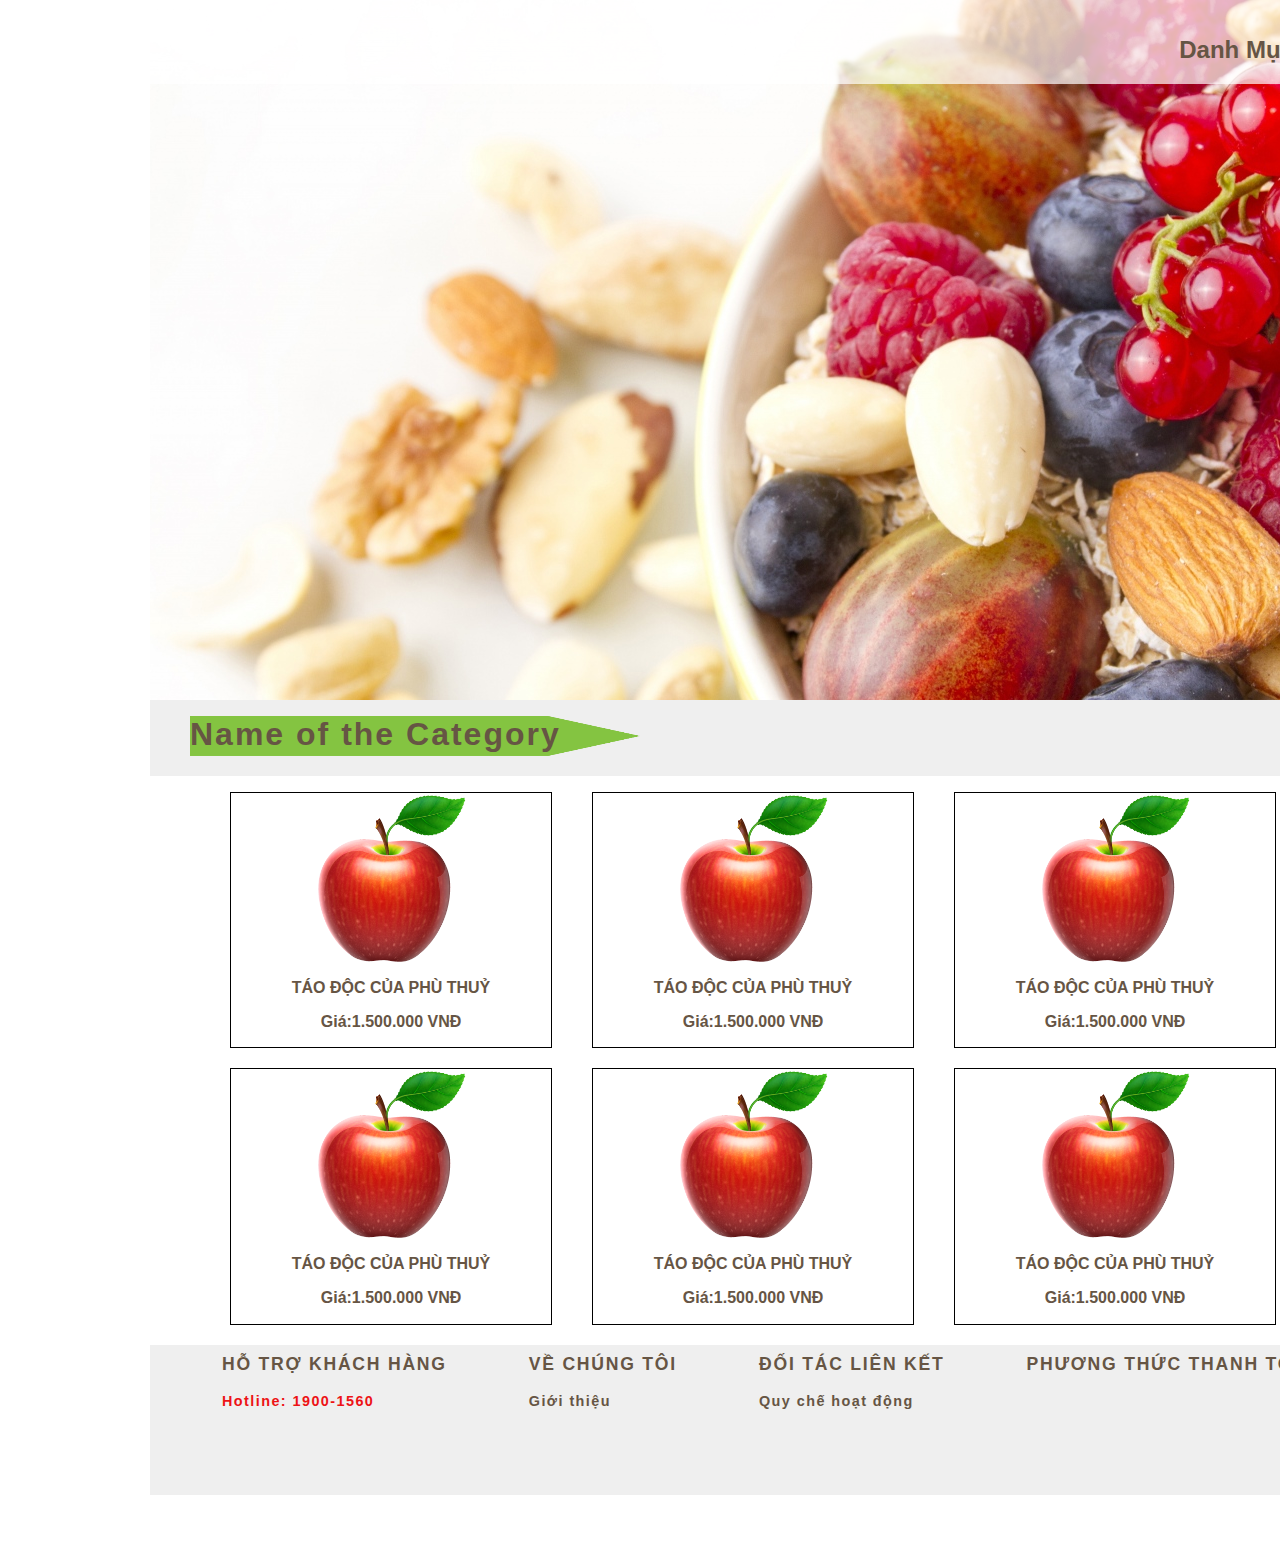
<file: index.html>
<!doctype html>
<html>
<head>
<link rel="stylesheet" type="text/css" href="css/index.css">
<link rel="stylesheet" type="text/css" href="css/_rs.css">
<meta charset="utf-8">
<title>Index</title>
</head>

<body>
	<div id = "header">
		<div id = "nav">
			<ul class="clear">
				<li><a href="">Đăng Nhập</a></li>
				<li><a href="">Giỏ Hàng</a></li>
				<li><a href="">Danh Mục Sản Phẩm</a></li>
			</ul>
		</div>
	</div>
	
	<div id = "category">
		<ul>
			<li><h1> Name of the Category</h1></li>
			<li><a href="">Rau quả</a></li>
			<li><a href="">Trái cây</a></li>
			<li><a href="">Thực phẩm</a></li>
		</ul>
	</div>
	
	<div id = "content">
		<div class = "product">
			<ul>
				<li>
					<img alt="product" src="image/product.png" class="align-image">
					<p> TÁO ĐỘC CỦA PHÙ THUỶ</p>
					<p> Giá:1.500.000 VNĐ</p>
				</li>
			</ul>
			
			<ul>
				<li>
					<img alt="product" src="image/product.png" class="align-image">
					<p> TÁO ĐỘC CỦA PHÙ THUỶ</p>
					<p> Giá:1.500.000 VNĐ</p>
				</li>
			</ul>
			
			<ul>
				<li>
					<img alt="product" src="image/product.png" class="align-image">
					<p> TÁO ĐỘC CỦA PHÙ THUỶ</p>
					<p> Giá:1.500.000 VNĐ</p>
				</li>
			</ul>
			
			<ul>
				<li>
					<img alt="product" src="image/product.png" class="align-image">
					<p> TÁO ĐỘC CỦA PHÙ THUỶ</p>
					<p> Giá:1.500.000 VNĐ</p>
				</li>
			</ul>
			
			<ul>
				<li>
					<img alt="product" src="image/product.png" class="align-image">
					<p> TÁO ĐỘC CỦA PHÙ THUỶ</p>
					<p> Giá:1.500.000 VNĐ</p>
				</li>
			</ul>
			
			<ul>
				<li>
					<img alt="product" src="image/product.png" class="align-image">
					<p> TÁO ĐỘC CỦA PHÙ THUỶ</p>
					<p> Giá:1.500.000 VNĐ</p>
				</li>
			</ul>
			
			<ul>
				<li>
					<img alt="product" src="image/product.png" class="align-image">
					<p> TÁO ĐỘC CỦA PHÙ THUỶ</p>
					<p> Giá:1.500.000 VNĐ</p>
				</li>
			</ul>
			
			<ul>
				<li>
					<img alt="product" src="image/product.png" class="align-image">
					<p> TÁO ĐỘC CỦA PHÙ THUỶ</p>
					<p> Giá:1.500.000 VNĐ</p>
				</li>
			</ul>
			
		</div>
	</div>
	
	<div class = "class-clear"></div>
	
	<div id = "footer">
		<div id= "menu-footer">
			<table>
				<tr>
					<th>Hỗ Trợ Khách Hàng</th>
					<th>Về Chúng Tôi</th>
					<th>Đối Tác Liên Kết</th>
					<th>Phương Thức Thanh Toán</th>
					<th>Kết Nối Với Chúng Tôi</th>
				</tr>
				
				<tr>
					<td style="color:#ED1316"> Hotline: 1900-1560</td>
					<td> Giới thiệu</td>
					<td> Quy chế hoạt động</td>
					<td> </td>
					<td> </td>
				</tr>
				
				<tr>
					
				</tr>
				
			</table>	
		</div>
		
		<p>&copy; Copyright 2017 - Bản Quyền Thuộc Về Yêu Đời - Group</p>
	</div>
	
</body>

</html>
</file>
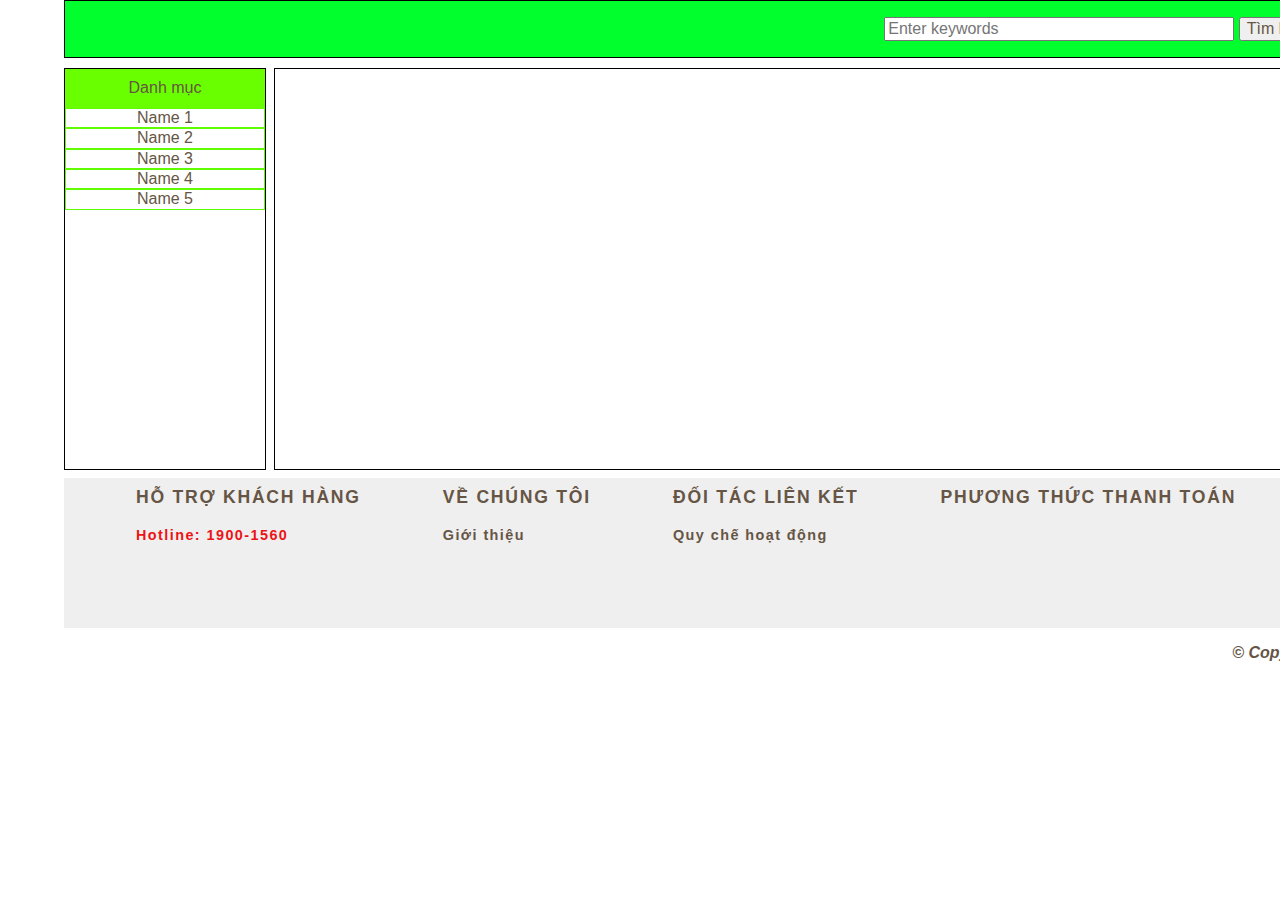
<file: searchPage.html>
<!doctype html>
<html>
<head>
<meta charset="utf-8">
<link rel="stylesheet" type="text/css" href="css/_rs.css">
<link rel="stylesheet" type="text/css" href="css/searchPage.css">
<title>searchPage</title>
</head>

<body>
	<div id = "header">
		<div id = "nav">
			<ul>
			<form action="http://www.example.com/searchPage.php">
				<input id = "searchBar" type="search" name="search" placeholder="Enter keywords" />
				<input type="submit" value="Tìm kiếm" />
			</form>
			<li><a href="">Giỏ Hàng</a></li>
			<li><a href="">Đăng Nhập</a></li>
			</ul>
		</div>
	</div>
	
	<div id = "content">
		<div id = "left">
			<p>Danh mục</p>
			<div id="nameofProduct">
				<ul>
					<li><a href="">Name 1</a></li>
					<li><a href="">Name 2</a></li>
					<li><a href="">Name 3</a></li>
					<li><a href="">Name 4</a></li>
					<li><a href="">Name 5</a></li>
				</ul>
			</div>
		</div>
		
		<div id = "right">
			
		</div>
	</div>
	
	
	<div id = "footer">
		<div id= "menu-footer">
			<table>
				<tr>
					<th>Hỗ Trợ Khách Hàng</th>
					<th>Về Chúng Tôi</th>
					<th>Đối Tác Liên Kết</th>
					<th>Phương Thức Thanh Toán</th>
					<th>Kết Nối Với Chúng Tôi</th>
				</tr>
				
				<tr>
					<td style="color:#ED1316"> Hotline: 1900-1560</td>
					<td> Giới thiệu</td>
					<td> Quy chế hoạt động</td>
					<td> </td>
					<td> </td>
				</tr>
				
				<tr>
					
				</tr>
				
			</table>	
		</div>
		
		<p>&copy; Copyright 2017 - Bản Quyền Thuộc Về Yêu Đời - Group</p>
	</div>
</body>

</html>
</file>
<file: css/index.css>
@charset "utf-8";
/* CSS Document */
/* Start index.css*/

* {
	font-family: Arial, Verdana, sans-serif;
	color: #665544;
}

body{
	width: 90%;
	margin: 0 auto;
}

#header{
	width: 1600px;
	height: 700px;
	background-image: url(../image/wallpaper.jpg);
	background-repeat: no-repeat;
	margin: 0px 0px 0px 150px;
}

#category {
	width: 1600px;
	margin: 0px 0px 0px 150px;
	background-color: #efefef;
	overflow: auto;
}


#category h1 {
	width: 450px;
	height:60px;
	letter-spacing: 1.5pt;
	font-weight: bold;
	font-size: 24pt;
	margin: 0px;
	background-image: url(../image/menu.png);
	background-repeat: no-repeat;
	background-size:450px 40px;
}

#category ul li h1 {   /*Hy cù bơ sửa lại*/
    float:left;
} 

#category ul {
	list-style: none;
}

#category ul li{
 	display: inline;
}


#category ul li a{
	float: right;
	padding: 0px 10px;
	text-decoration: none;
	font-size: 20pt;
	font-weight: bold;
}

#category ul li a:hover{
	text-decoration: underline;
}

#content {
	width: 1600px;
	margin: 0px 0px 0px 150px;
}

.product ul {
	width:100%;
	list-style: none;
}

.product ul li {
	width: 320px;
	height: auto;
	border: 1px solid #000;
	float: left;
	margin-left: 40px;
	margin-bottom: 20px;
}

.product ul li p{
	text-decoration: none;
	text-align:center;
	font-weight: bold;
}

#nav{
	background:rgb(255,255,255);
	background:rgba(255,255,255,0.7);
	overflow:auto;
}

#nav li{
	display: inline;
	padding: 20px 20px;
	float:right;
}

#nav li a {
	font-size:18pt;
	font-weight: bold;
	text-decoration: none;
}

#nav li a:hover{
	text-decoration: underline;
}

img.align-image{
	width: 150px;
	margin: 0px auto;
	display:block;
}

#footer{
	width: 1600px;
	margin: 0px 0px 0px 150px;
}

#footer p {
	text-align: right;
	font-weight: bold;
	font-style:italic;
}

#menu-footer{
	height: 150px;
	background-color:#efefef;
}

#menu-footer table th,td{
	padding: 7px 10px 10px 70px;
}

#menu-footer table th{
	text-transform: uppercase;
	letter-spacing: 0.1em;
	font-size: 110%;
	text-align: left;
}

#menu-footer table tr td{
	letter-spacing: 0.1em;
	font-size: 90%;
	text-align: left;
	font-weight: bold;
}

.class-clear{
	clear:left;
}
</file>
<file: css/searchPage.css>
@charset "utf-8";
/* CSS Document */

* {
	font-family: Arial, Verdana, sans-serif;
	color: #665544;
}

body{
	width: 90%;
	margin: 0 auto;
}

#searchBar {
	width: 350px;
}

#header{
	width: 1600px;
	border: 1px solid #000;
	background-color: #00FF2C;
	margin-bottom: 10px;
}

#nav{
	overflow: auto;
}

#nav ul{
	float:right;
	list-style: none;
}

#nav ul form {
	margin: 0 100px;
}

#nav ul li {
	margin: 0 20px;
}

#nav ul li,form{
	display: inline;
}

#nav ul li a {
	text-decoration: none;
	color:aliceblue;
	font-weight: bold;
}

#nav ul li a:hover{
	text-decoration: underline;
}

#content{
	width: 1602px;
	height: 400px;
	margin-bottom: 10px;
}

#left{
	width: 200px;
	height: 400px;
	border: 1px solid #000;
	float: left;
}

#right{
	width: 1390px;
	height: 400px;
	border: 1px solid #000;
	float: right;
}

#left p {
	text-align: center;
	padding: 10px;
	margin: 0;
	background:#69FF00;
}

#left ul{
	list-style: none;
	width: 100%;
	height: auto;
	margin: 0;
	padding: 0;
}

#left ul li {
	border: 1px solid #60FC00;
	margin: 0 auto;
	text-align: center;
}

#left ul li a {
	text-decoration: none;
}

#left ul li a:hover{
	text-decoration: underline;
}

#footer{
	width: 1602px;
}

#footer p {
	text-align: right;
	font-weight: bold;
	font-style:italic;
}

#menu-footer{
	height: 150px;
	background-color:#efefef;
}

#menu-footer table th,td{
	padding: 7px 10px 10px 70px;
}

#menu-footer table th{
	text-transform: uppercase;
	letter-spacing: 0.1em;
	font-size: 110%;
	text-align: left;
}

#menu-footer table tr td{
	letter-spacing: 0.1em;
	font-size: 90%;
	text-align: left;
	font-weight: bold;
}
</file>
<file: css/_rs.css>
@charset "utf-8";
/* CSS Document */

/*! normalize.css v7.0.0 | MIT License | github.com/necolas/normalize.css */

/* Document
   ========================================================================== */

/**
 * 1. Correct the line height in all browsers.
 * 2. Prevent adjustments of font size after orientation changes in
 *    IE on Windows Phone and in iOS.
 */

html {
  line-height: 1.15; /* 1 */
  -ms-text-size-adjust: 100%; /* 2 */
  -webkit-text-size-adjust: 100%; /* 2 */
}

/* Sections
   ========================================================================== */

/**
 * Remove the margin in all browsers (opinionated).
 */

body {
  margin: 0;
}

/**
 * Add the correct display in IE 9-.
 */

article,
aside,
footer,
header,
nav,
section {
  display: block;
}

/**
 * Correct the font size and margin on `h1` elements within `section` and
 * `article` contexts in Chrome, Firefox, and Safari.
 */

h1 {
  font-size: 2em;
  margin: 0.67em 0;
}

/* Grouping content
   ========================================================================== */

/**
 * Add the correct display in IE 9-.
 * 1. Add the correct display in IE.
 */

figcaption,
figure,
main { /* 1 */
  display: block;
}

/**
 * Add the correct margin in IE 8.
 */

figure {
  margin: 1em 40px;
}

/**
 * 1. Add the correct box sizing in Firefox.
 * 2. Show the overflow in Edge and IE.
 */

hr {
  box-sizing: content-box; /* 1 */
  height: 0; /* 1 */
  overflow: visible; /* 2 */
}

/**
 * 1. Correct the inheritance and scaling of font size in all browsers.
 * 2. Correct the odd `em` font sizing in all browsers.
 */

pre {
  font-family: monospace, monospace; /* 1 */
  font-size: 1em; /* 2 */
}

/* Text-level semantics
   ========================================================================== */

/**
 * 1. Remove the gray background on active links in IE 10.
 * 2. Remove gaps in links underline in iOS 8+ and Safari 8+.
 */

a {
  background-color: transparent; /* 1 */
  -webkit-text-decoration-skip: objects; /* 2 */
}

/**
 * 1. Remove the bottom border in Chrome 57- and Firefox 39-.
 * 2. Add the correct text decoration in Chrome, Edge, IE, Opera, and Safari.
 */

abbr[title] {
  border-bottom: none; /* 1 */
  text-decoration: underline; /* 2 */
  text-decoration: underline dotted; /* 2 */
}

/**
 * Prevent the duplicate application of `bolder` by the next rule in Safari 6.
 */

b,
strong {
  font-weight: inherit;
}

/**
 * Add the correct font weight in Chrome, Edge, and Safari.
 */

b,
strong {
  font-weight: bolder;
}

/**
 * 1. Correct the inheritance and scaling of font size in all browsers.
 * 2. Correct the odd `em` font sizing in all browsers.
 */

code,
kbd,
samp {
  font-family: monospace, monospace; /* 1 */
  font-size: 1em; /* 2 */
}

/**
 * Add the correct font style in Android 4.3-.
 */

dfn {
  font-style: italic;
}

/**
 * Add the correct background and color in IE 9-.
 */

mark {
  background-color: #ff0;
  color: #000;
}

/**
 * Add the correct font size in all browsers.
 */

small {
  font-size: 80%;
}

/**
 * Prevent `sub` and `sup` elements from affecting the line height in
 * all browsers.
 */

sub,
sup {
  font-size: 75%;
  line-height: 0;
  position: relative;
  vertical-align: baseline;
}

sub {
  bottom: -0.25em;
}

sup {
  top: -0.5em;
}

/* Embedded content
   ========================================================================== */

/**
 * Add the correct display in IE 9-.
 */

audio,
video {
  display: inline-block;
}

/**
 * Add the correct display in iOS 4-7.
 */

audio:not([controls]) {
  display: none;
  height: 0;
}

/**
 * Remove the border on images inside links in IE 10-.
 */

img {
  border-style: none;
}

/**
 * Hide the overflow in IE.
 */

svg:not(:root) {
  overflow: hidden;
}

/* Forms
   ========================================================================== */

/**
 * 1. Change the font styles in all browsers (opinionated).
 * 2. Remove the margin in Firefox and Safari.
 */

button,
input,
optgroup,
select,
textarea {
  font-family: sans-serif; /* 1 */
  font-size: 100%; /* 1 */
  line-height: 1.15; /* 1 */
  margin: 0; /* 2 */
}

/**
 * Show the overflow in IE.
 * 1. Show the overflow in Edge.
 */

button,
input { /* 1 */
  overflow: visible;
}

/**
 * Remove the inheritance of text transform in Edge, Firefox, and IE.
 * 1. Remove the inheritance of text transform in Firefox.
 */

button,
select { /* 1 */
  text-transform: none;
}

/**
 * 1. Prevent a WebKit bug where (2) destroys native `audio` and `video`
 *    controls in Android 4.
 * 2. Correct the inability to style clickable types in iOS and Safari.
 */

button,
html [type="button"], /* 1 */
[type="reset"],
[type="submit"] {
  -webkit-appearance: button; /* 2 */
}

/**
 * Remove the inner border and padding in Firefox.
 */

button::-moz-focus-inner,
[type="button"]::-moz-focus-inner,
[type="reset"]::-moz-focus-inner,
[type="submit"]::-moz-focus-inner {
  border-style: none;
  padding: 0;
}

/**
 * Restore the focus styles unset by the previous rule.
 */

button:-moz-focusring,
[type="button"]:-moz-focusring,
[type="reset"]:-moz-focusring,
[type="submit"]:-moz-focusring {
  outline: 1px dotted ButtonText;
}

/**
 * Correct the padding in Firefox.
 */

fieldset {
  padding: 0.35em 0.75em 0.625em;
}

/**
 * 1. Correct the text wrapping in Edge and IE.
 * 2. Correct the color inheritance from `fieldset` elements in IE.
 * 3. Remove the padding so developers are not caught out when they zero out
 *    `fieldset` elements in all browsers.
 */

legend {
  box-sizing: border-box; /* 1 */
  color: inherit; /* 2 */
  display: table; /* 1 */
  max-width: 100%; /* 1 */
  padding: 0; /* 3 */
  white-space: normal; /* 1 */
}

/**
 * 1. Add the correct display in IE 9-.
 * 2. Add the correct vertical alignment in Chrome, Firefox, and Opera.
 */

progress {
  display: inline-block; /* 1 */
  vertical-align: baseline; /* 2 */
}

/**
 * Remove the default vertical scrollbar in IE.
 */

textarea {
  overflow: auto;
}

/**
 * 1. Add the correct box sizing in IE 10-.
 * 2. Remove the padding in IE 10-.
 */

[type="checkbox"],
[type="radio"] {
  box-sizing: border-box; /* 1 */
  padding: 0; /* 2 */
}

/**
 * Correct the cursor style of increment and decrement buttons in Chrome.
 */

[type="number"]::-webkit-inner-spin-button,
[type="number"]::-webkit-outer-spin-button {
  height: auto;
}

/**
 * 1. Correct the odd appearance in Chrome and Safari.
 * 2. Correct the outline style in Safari.
 */

[type="search"] {
  -webkit-appearance: textfield; /* 1 */
  outline-offset: -2px; /* 2 */
}

/**
 * Remove the inner padding and cancel buttons in Chrome and Safari on macOS.
 */

[type="search"]::-webkit-search-cancel-button,
[type="search"]::-webkit-search-decoration {
  -webkit-appearance: none;
}

/**
 * 1. Correct the inability to style clickable types in iOS and Safari.
 * 2. Change font properties to `inherit` in Safari.
 */

::-webkit-file-upload-button {
  -webkit-appearance: button; /* 1 */
  font: inherit; /* 2 */
}

/* Interactive
   ========================================================================== */

/*
 * Add the correct display in IE 9-.
 * 1. Add the correct display in Edge, IE, and Firefox.
 */

details, /* 1 */
menu {
  display: block;
}

/*
 * Add the correct display in all browsers.
 */

summary {
  display: list-item;
}

/* Scripting
   ========================================================================== */

/**
 * Add the correct display in IE 9-.
 */

canvas {
  display: inline-block;
}

/**
 * Add the correct display in IE.
 */

template {
  display: none;
}

/* Hidden
   ========================================================================== */

/**
 * Add the correct display in IE 10-.
 */

[hidden] {
  display: none;
}
</file>
